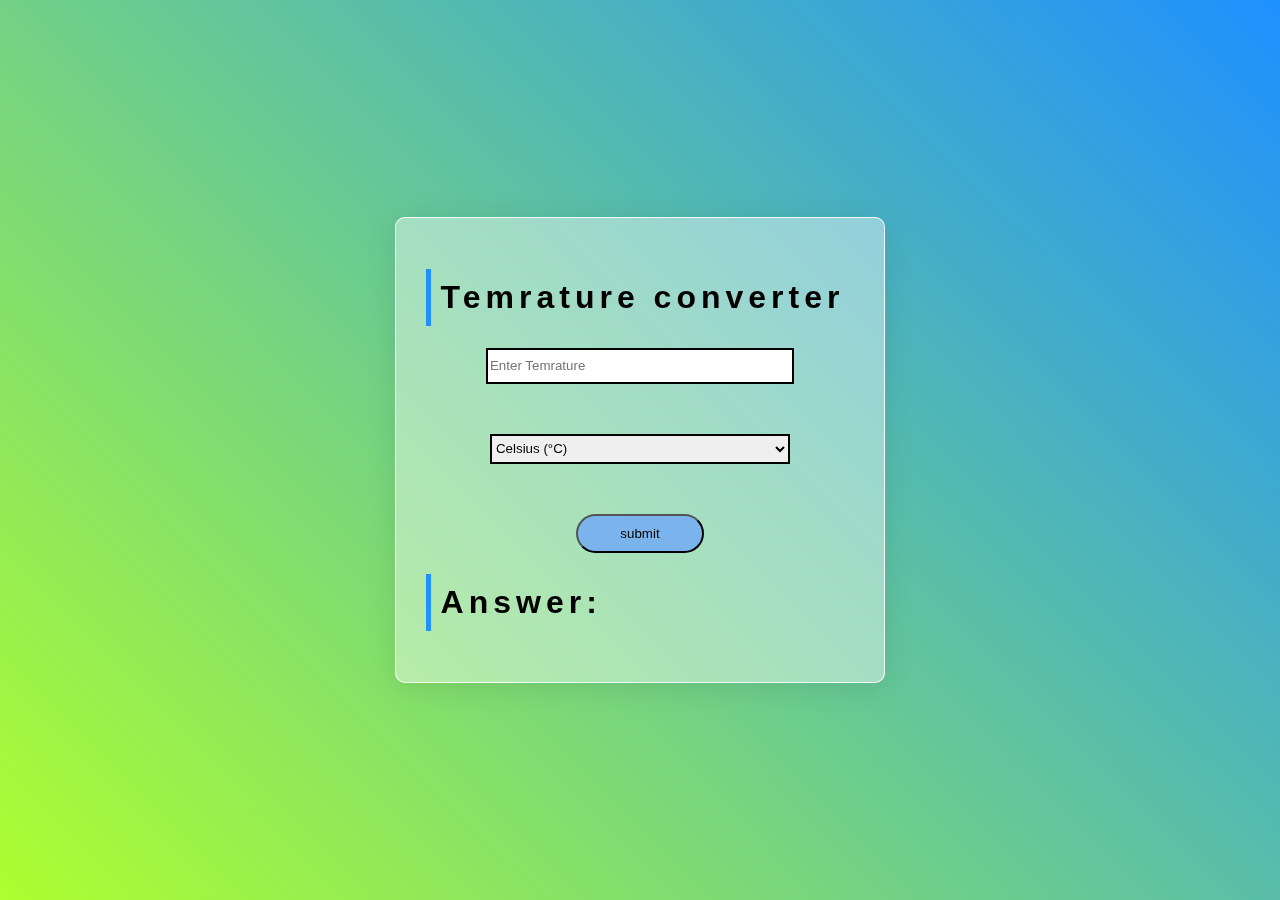
<file: Task 1 Temprature Converter/index.html>
<!DOCTYPE html>
<html lang="en">

<head>
    <meta charset="UTF-8">
    <meta name="viewport" content="width=device-width, initial-scale=1.0">
    <title>Temrature converter</title>
    <link rel="stylesheet" href="style.css">
</head>

<body>
    <div class="center">
        <h1>Temrature converter</h1>
        <form id="form-data">
            <input class="element" type="temp" name="temp" id="temp" placeholder="Enter Temrature">
            <select class="element" name="entered" id="to">
                <option value="cal">Celsius (°C)</option>
                <option value="kel">Kelvin (°K)</option>
                <option value="feh">Fahrenheit (°F)</option>
            </select>
            <button class="submit" type="submit">submit</button>
        </form>
        <h1>Answer: </h1>
        <h2 id="result1"></h2>
        <h2 id="result2"></h2>
    </div>

    <script src="script.js"></script>
</body>

</html>
</file>
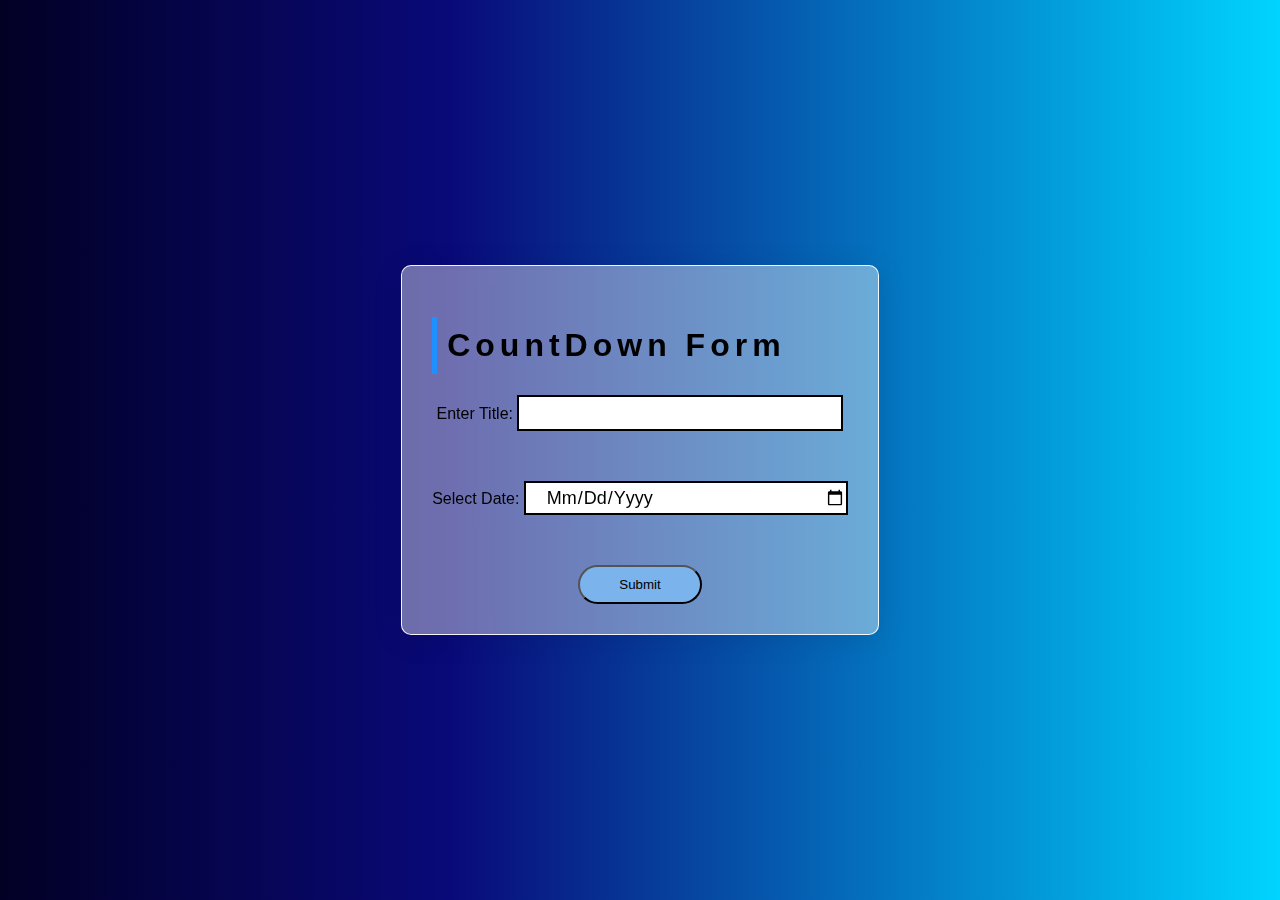
<file: Task 2 CountDown Timer/index.html>
<!DOCTYPE html>
<html lang="en">

<head>
    <meta charset="UTF-8">
    <meta name="viewport" content="width=device-width, initial-scale=1.0">
    <title>CountDown</title>
    <link rel="stylesheet" href="style.css">
</head>

<body>
    <!-- counter form -->
    <div class="center" id="countDownForm">
        <h1>CountDown Form</h1>
        <form id="form-data">
            <div class="title">
                <label for="titleName">Enter Title: </label>
                <input type="text" class="element" name="title" id="titleName">
            </div>
            <div class="countDownDate">
                <label for="countDownDate">Select Date: </label>
                <input type="date" class="element" name="countDownDate" id="countDownDate">
            </div>
            <button class="submit" type="submit">Submit</button>
        </form>
    </div>

    <div class="test" >
    <div class="center" id="countDownTimer" hidden >
        <div class="forCSS">
            <h1>CountDown Counter</h1>
            <h3 id="countdownTitle">countdown title</h3>
            <ul>
                <li><span id="days"></span> Days</li>
                <li><span id="hours"></span> Hours</li>
                <li><span id="minutes"></span> Minutes</li>
                <li><span id="seconds"></span> Seconds</li>
            </ul>
            <button class="submit" onclick="reset()">Reset</button>
        </div>
    </div>
    </div>

    <!-- finish page -->
    <div class="center" id="countDownFinish" hidden>
        <div class="forCSS">
            <div class="completeTitle">
                <h1>Countdown is finished !!!</h1>
                <h3 id="completeTitleText">countdown title</h3>
            </div>
            <button class="submit" onclick="reset()">Reset</button>
        </div>
    </div>
    </div>
    <script src="script.js"></script>
    <script>
    </script>
</body>

</html>
</file>
<file: Task 1 Temprature Converter/style.css>
* {
    font-family: 'Lucida Sans', 'Lucida Sans Regular', 'Lucida Grande', 'Lucida Sans Unicode', Geneva, Verdana, sans-serif;
}

body {
    margin: 0;
    padding: 0;
    box-sizing: border-box;
    display: flex;
    justify-content: center;
    align-items: center;
    height: 100vh;
    background: linear-gradient(45deg, greenyellow, dodgerblue);
}

.center {
    position: relative;
    padding: 30px 30px;
    background: rgba(255, 255, 255, 0.41);
    border-radius: 16px;
    box-shadow: 0 4px 30px rgba(0, 0, 0, 0.1);
    backdrop-filter: blur(7.3px);
    -webkit-backdrop-filter: blur(7.3px);
    border: 1px solid rgba(255, 255, 255, 0.92);
    border-radius: 10px;
}

.center h1 {
    font-size: 2em;
    border-left: 5px solid dodgerblue;
    padding: 10px;
    color: #000;
    letter-spacing: 5px;
    font-weight: bold;
    padding-left: 10px;
}

#form-data {
    display: flex;
    justify-content: center;
    align-items: center;
    flex-direction: column;
}

.element {
    width: 300px;
    height: 30px;
    border: 2px solid black;
    /* font-size: 20px; */
    margin-bottom: 50px;
}

.submit {

    background-color: rgb(123, 180, 236);
    padding: 10px;
    border-radius: 20px;
    width: 30%;
    font-family: 'Lucida Sans', 'Lucida Sans Regular', 'Lucida Grande', 'Lucida Sans Unicode', Geneva, Verdana, sans-serif;
}
#result1,#result2{
    margin: 0px;
}
</file>
<file: Task 2 CountDown Timer/style.css>
* {
    font-family: 'Lucida Sans', 'Lucida Sans Regular', 'Lucida Grande', 'Lucida Sans Unicode', Geneva, Verdana, sans-serif;
    text-transform: capitalize;
}

body {
    margin: 0;
    padding: 0;
    box-sizing: border-box;
    display: flex;
    justify-content: center;
    align-items: center;
    height: 100vh;
    background: rgb(2,0,36);
    background: linear-gradient(90deg, rgba(2,0,36,1) 0%, rgba(9,9,121,1) 35%, rgba(0,212,255,1) 100%);
}

#custom-loader {
    width: 50px;
    height: 50px;
    border-radius: 50%;
    border: 8px solid;
    border-color: #4E73DF #0000;
    animation: s1 1s infinite;
}

@keyframes s1 {
    to {
        transform: rotate(.5turn)
    }
}
.center {
    position: relative;
    padding: 30px 30px;
    background: rgba(255, 255, 255, 0.41);
    border-radius: 16px;
    box-shadow: 0 4px 30px rgba(0, 0, 0, 0.1);
    backdrop-filter: blur(7.3px);
    -webkit-backdrop-filter: blur(7.3px);
    border: 1px solid rgba(255, 255, 255, 0.92);
    border-radius: 10px;
}

.center h1 {
    font-size: 2em;
    border-left: 5px solid dodgerblue;
    padding: 10px;
    color: #000;
    letter-spacing: 5px;
    font-weight: bold;
    padding-left: 10px;
}

#form-data {
    display: flex;
    justify-content: center;
    align-items: center;
    flex-direction: column;
}

.element {
    width: 300px;
    height: 30px;
    border: 2px solid black;
    margin-bottom: 50px;
    font-size: 18px;
}
input{
    padding-left: 20px;
}

.submit {
    background-color: rgb(123, 180, 236);
    padding: 10px;
    border-radius: 20px;
    width: 30%;
    font-family: 'Lucida Sans', 'Lucida Sans Regular', 'Lucida Grande', 'Lucida Sans Unicode', Geneva, Verdana, sans-serif;

}

#countDownTimer .forCSS {
    display: flex;
    flex-direction: column;
    justify-content: center;
    align-items: center;
}

#countDownTimer h3 {
    text-align: center;
    color: #353232;
    text-transform: capitalize;
}

#countDownTimer ul {
    display: flex;
    justify-content: space-evenly;
    padding-left: 0px;
}

#countDownTimer ul li {
    list-style: none;
    padding: 0px 10px 0 0;
}

#countDownFinish #completeTitleText {
    text-align: center;
    color: #353232;
    text-transform: capitalize;
    animation: glow infinite 2s reverse;
}

@keyframes glow {
    0% {
        transform: scale(1);
    }

    50% {
        transform: scale(1.3);
    }

}

#countDownFinish .forCSS {
    display: flex;
    flex-direction: column;
    justify-content: center;
    align-items: center;
}
</file>
